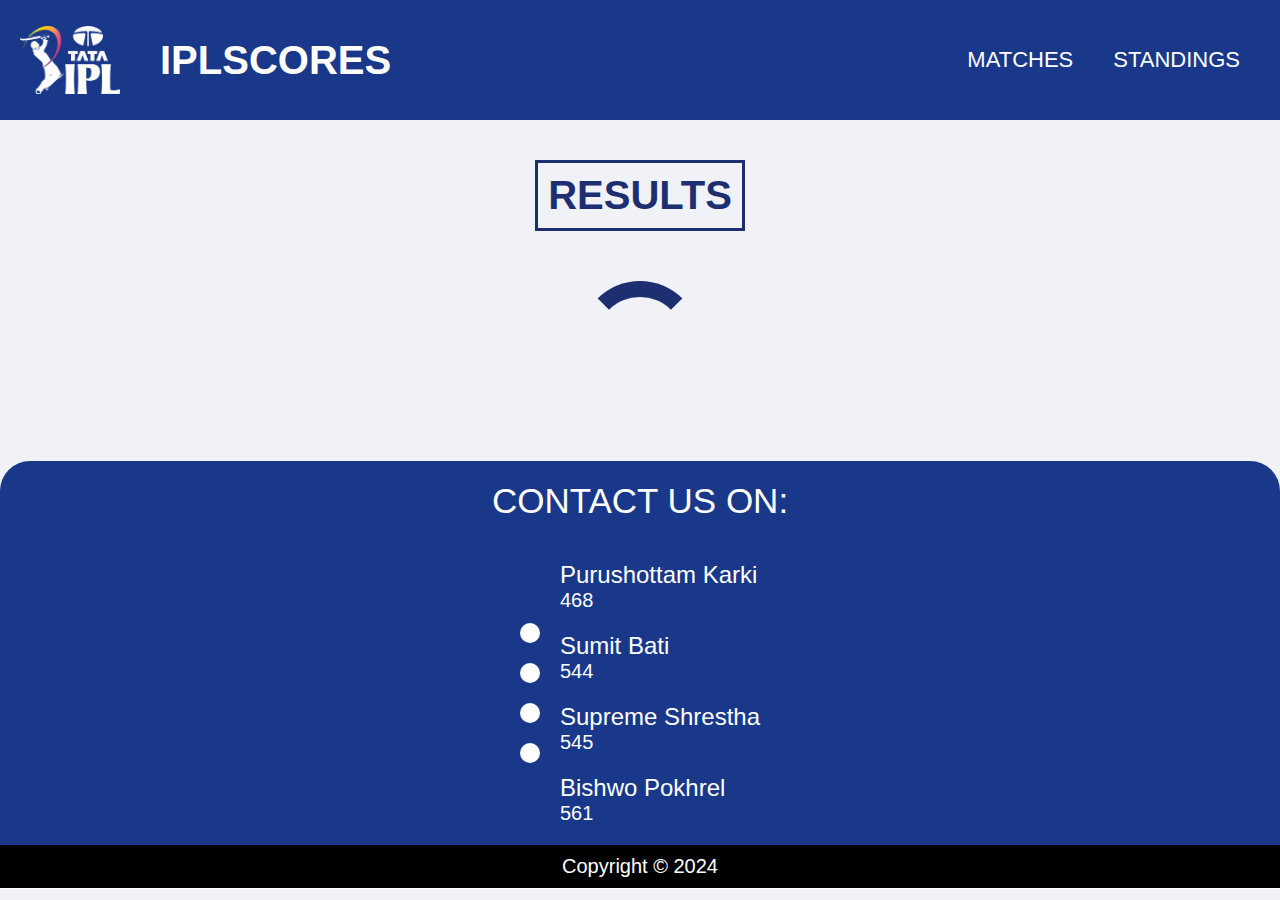
<file: index.html>
<!DOCTYPE html>
<html lang="en">
  <head>
    <meta charset="UTF-8" />
    <meta http-equiv="X-UA-Compatible" content="IE=edge" />
    <meta name="viewport" device-width content="width=, initial-scale=1.0" />
    <title>IPLSCORES</title>
    <link rel="stylesheet" href="style.css" />
    <link rel="stylesheet" href="https://cdnjs.cloudflare.com/ajax/libs/font-awesome/6.6.0/css/all.min.css" integrity="sha512-Kc323vGBEqzTmouAECnVceyQqyqdsSiqLQISBL29aUW4U/M7pSPA/gEUZQqv1cwx4OnYxTxve5UMg5GT6L4JJg==" crossorigin="anonymous" referrerpolicy="no-referrer" />
    <script src="script.js" defer></script>
  </head>
  <body>
    <div class="header">
      <a href="aboutus.html" class="a">
        <div class="title">
          <img src="/images/ipl.png" alt="IPL LOGO"/>
          <h1>IPLSCORES</h1>
        </div>
      </a>
      <div class="nav">
        <a href="index.html">MATCHES</a>
        <a href="standings.html">STANDINGS</a>
      </div>
    </div>
    <div class="content">
      <h1>RESULTS</h1>
      <div class="container"><div class="loading"></div></div>
    </div>
    <footer class="footer">
        <p id="con">CONTACT US ON:</p>
        <section class="fc">
          <div class="social">
            <a href="https://www.facebook.com/profile.php?id=61555957671480" target="_blank"><i class="fa-brands fa-facebook"></i></a>
            <a href="https://www.facebook.com/sumit.bati.1" target="_blank"><i class="fa-brands fa-facebook"></i></a>
            <a href="https://www.facebook.com/profile.php?id=61555928372375" target="_blank"><i class="fa-brands fa-facebook"></i></a>
            <a href="https://www.facebook.com/bishwo.pokharel07" target="_blank"><i class="fa-brands fa-facebook"></i></a>
          </div>
          <div class="squad">
              <div><p>Purushottam Karki</p><p id="roll">468</p></div>
              <div><p>Sumit Bati</p><p id="roll">544</p></div>
              <div><p>Supreme Shrestha</p><p id="roll">545</p></div>
              <div><p>Bishwo Pokhrel</p><p id="roll">561</p></div>
          </div>
        </section>
        <div class="cr">
            <p id="cpr">Copyright &copy; 2024</p>
        </div>
    </footer>
  </body> 
</html>
</file>
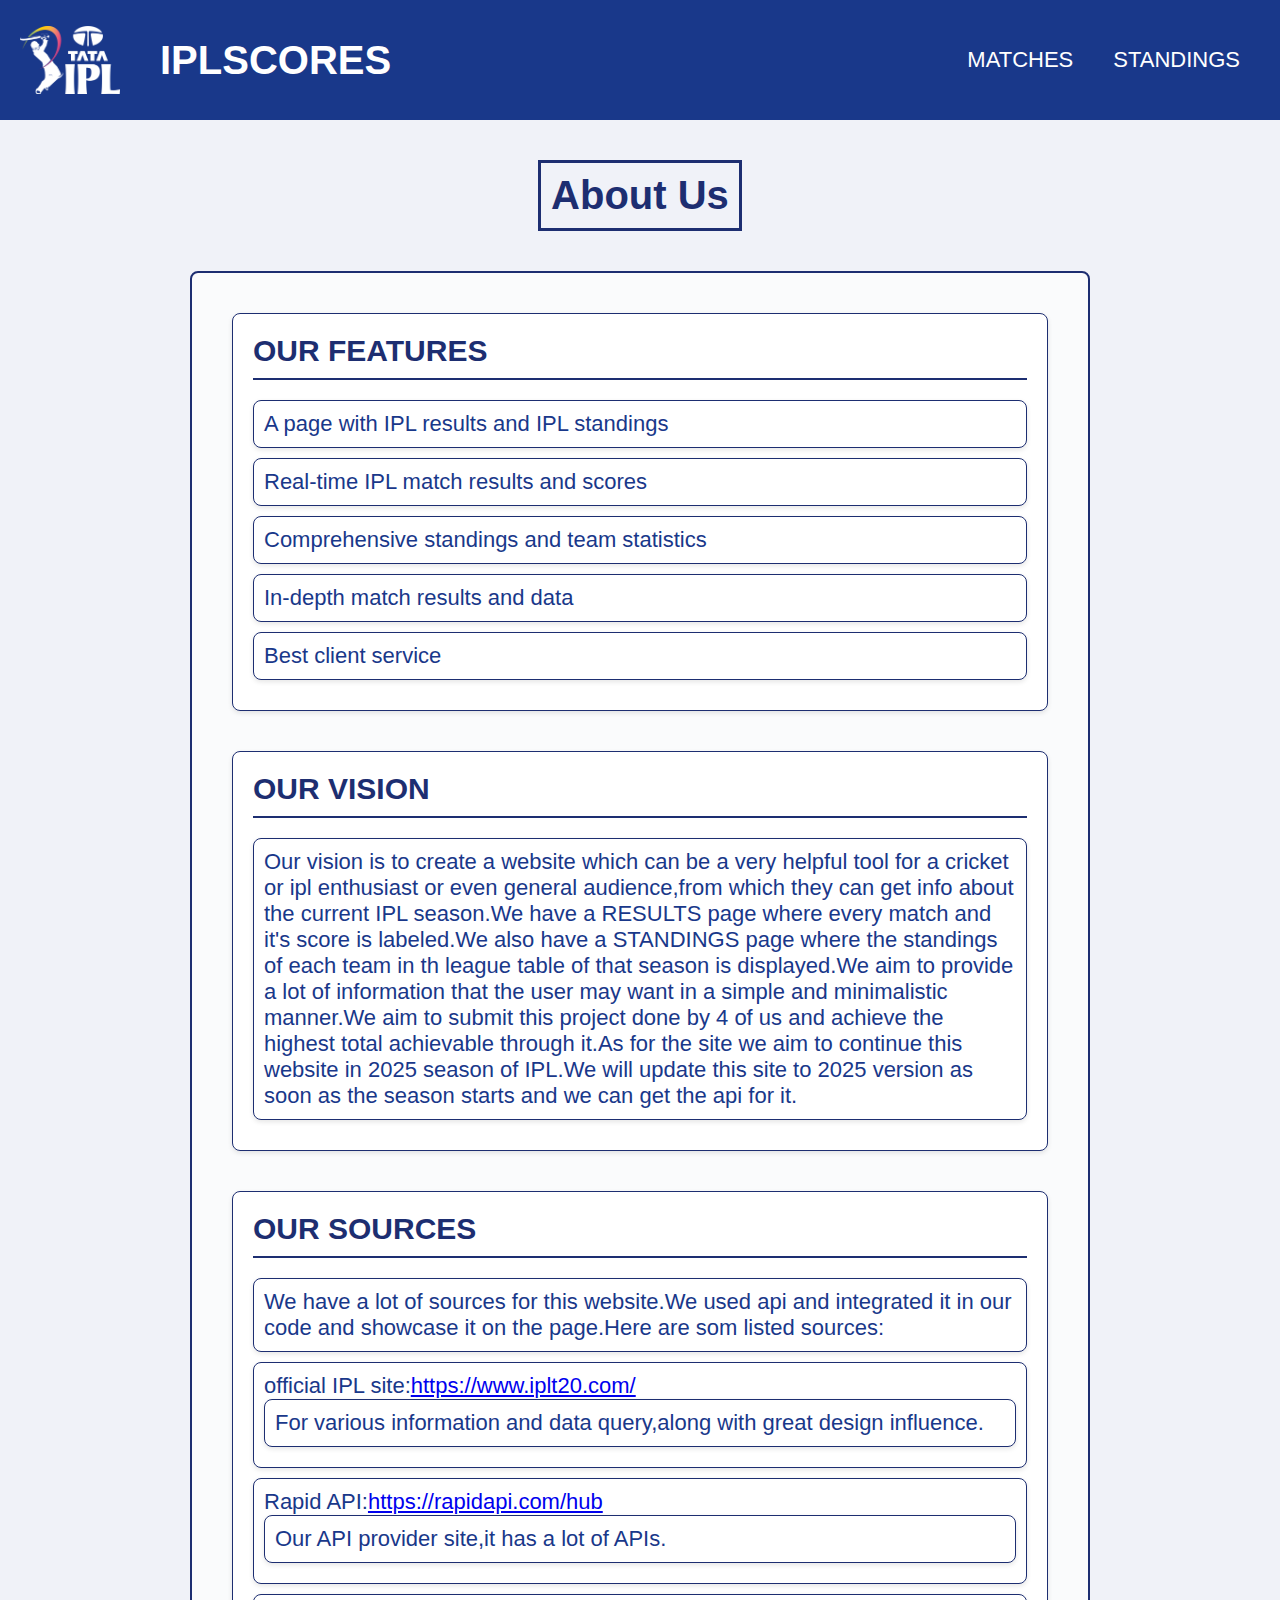
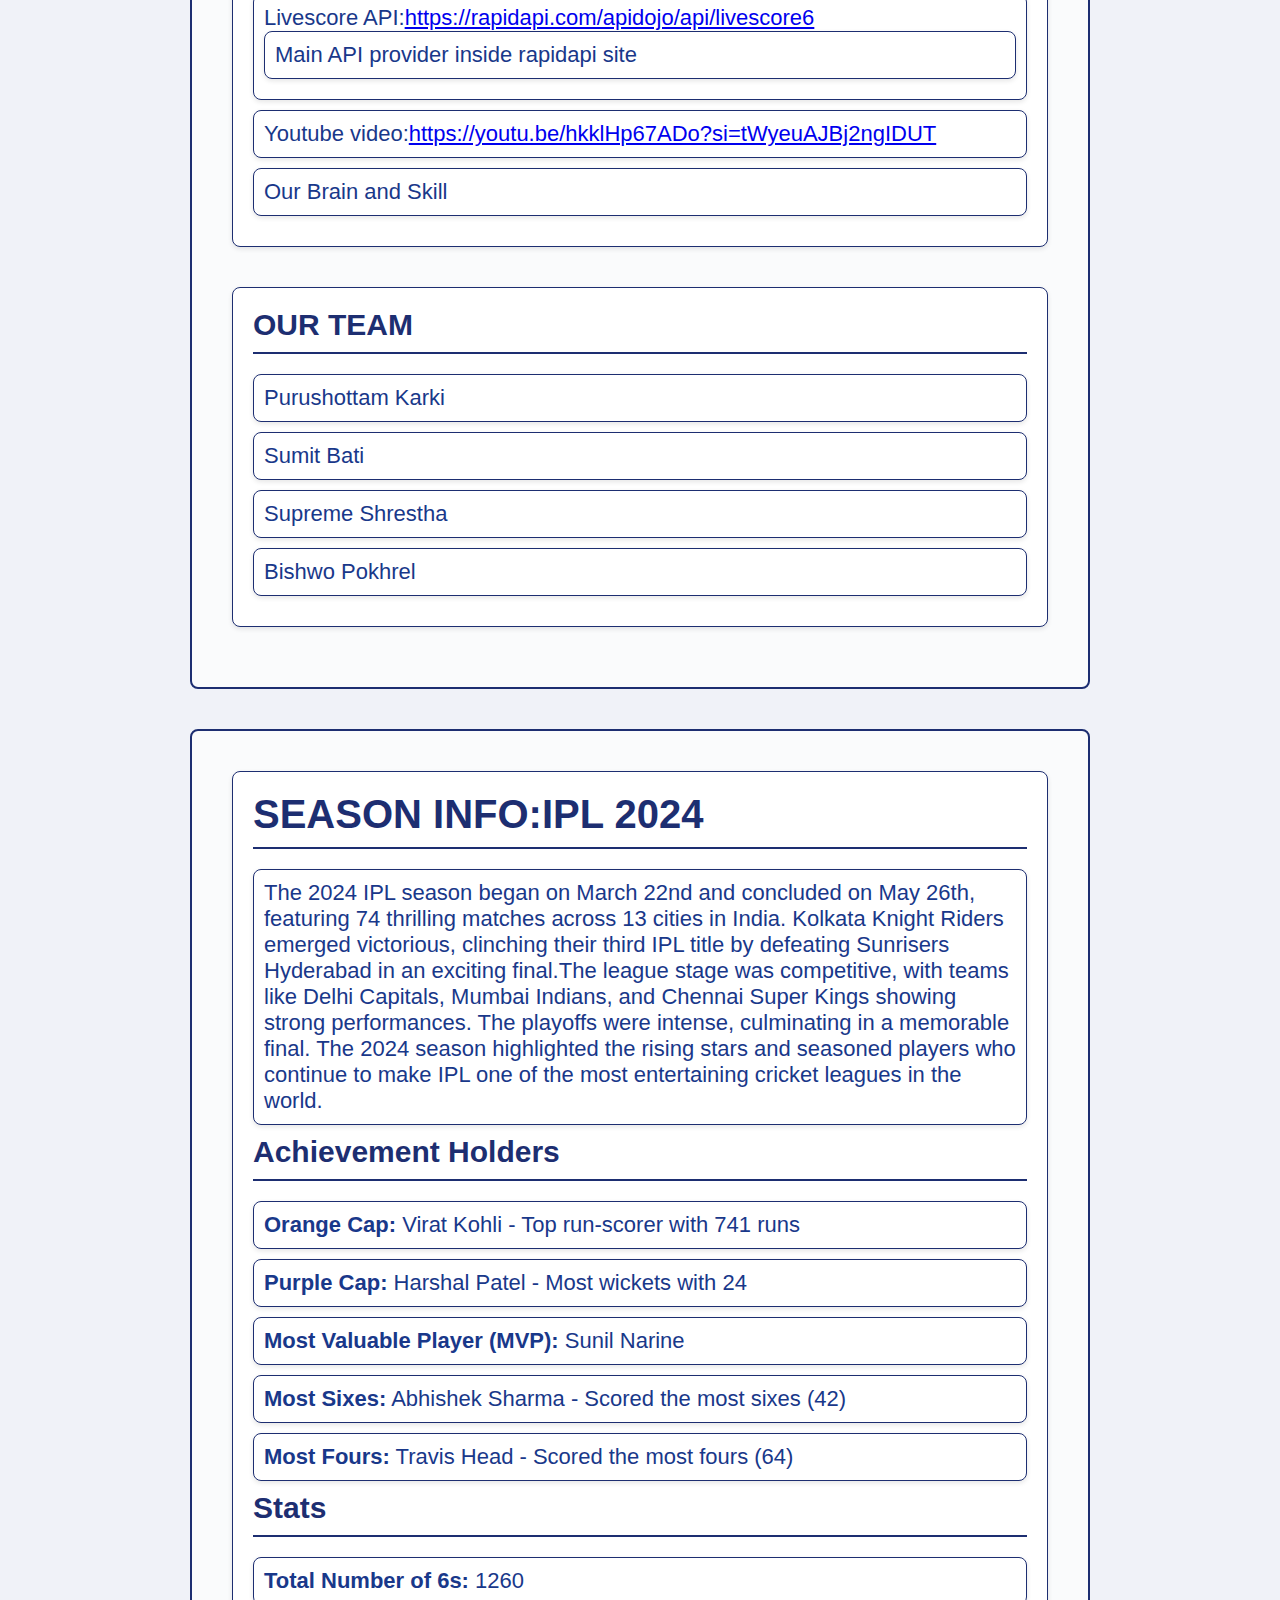
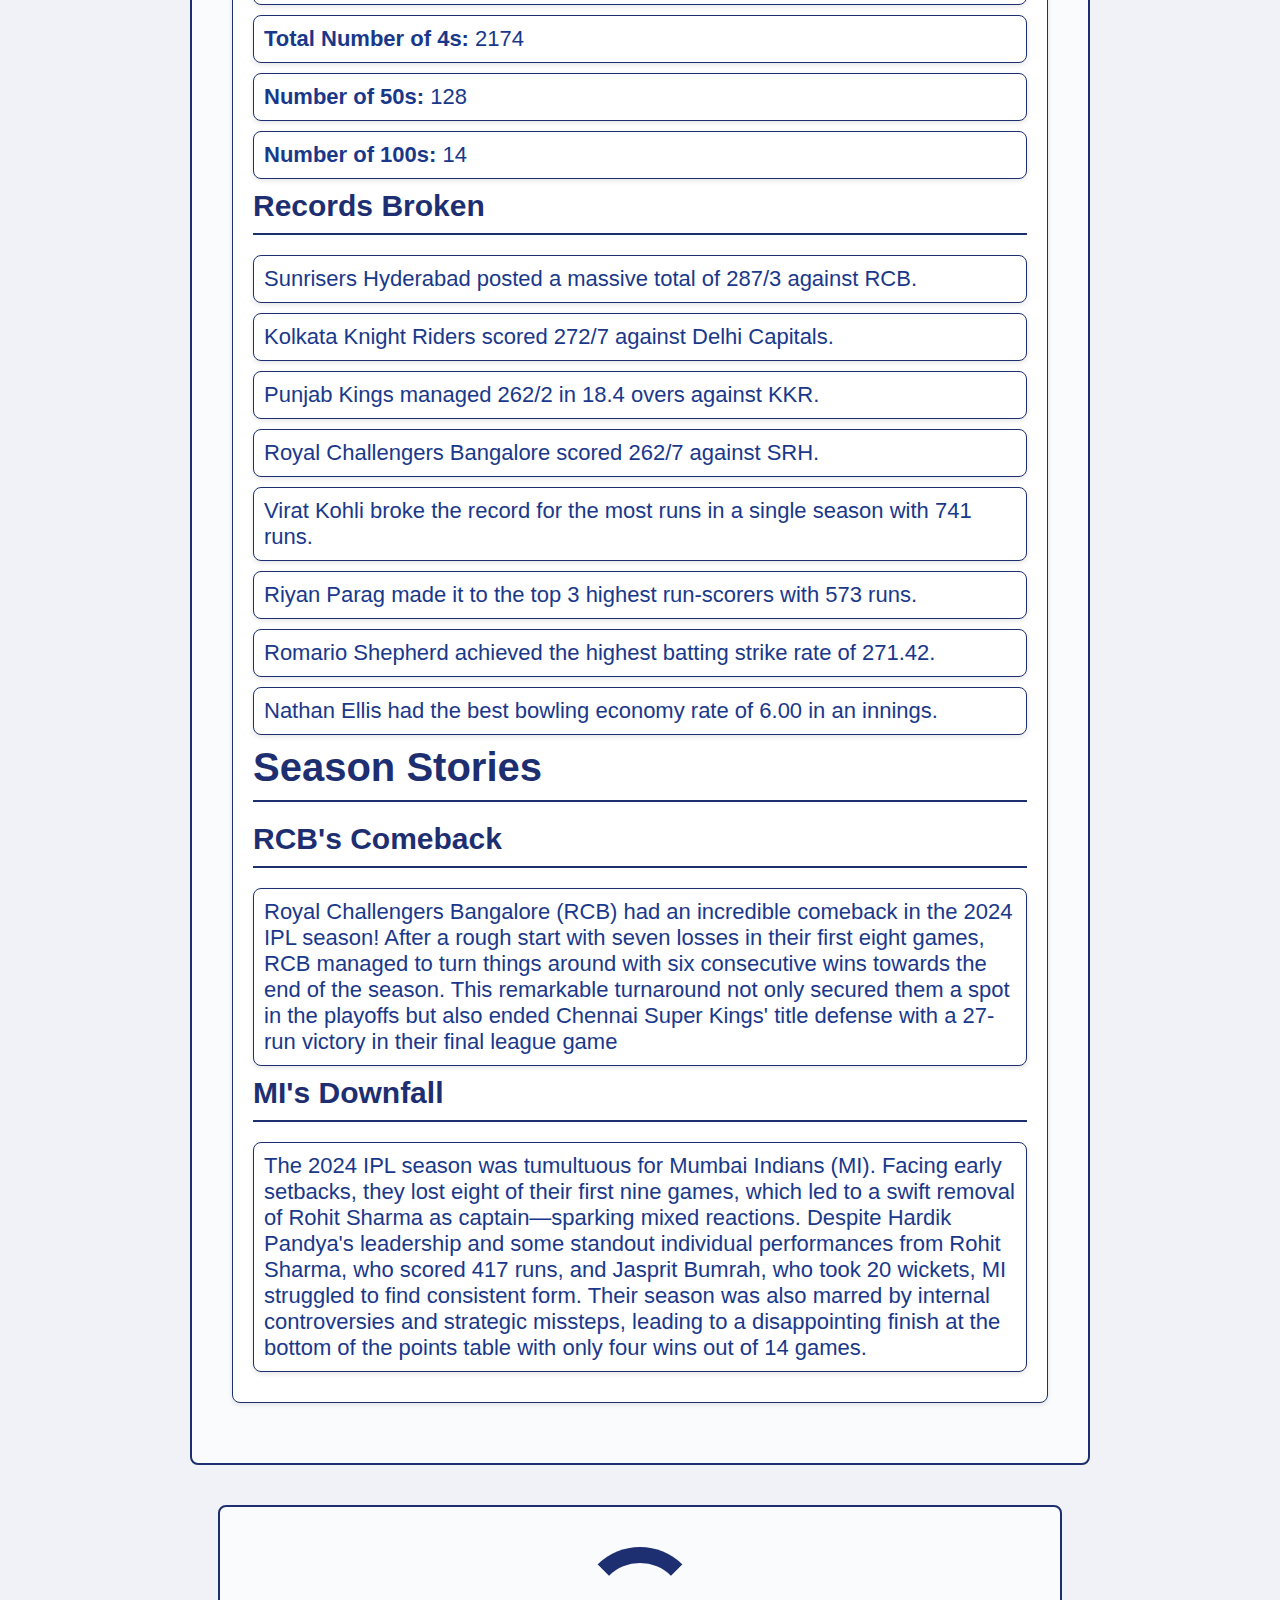
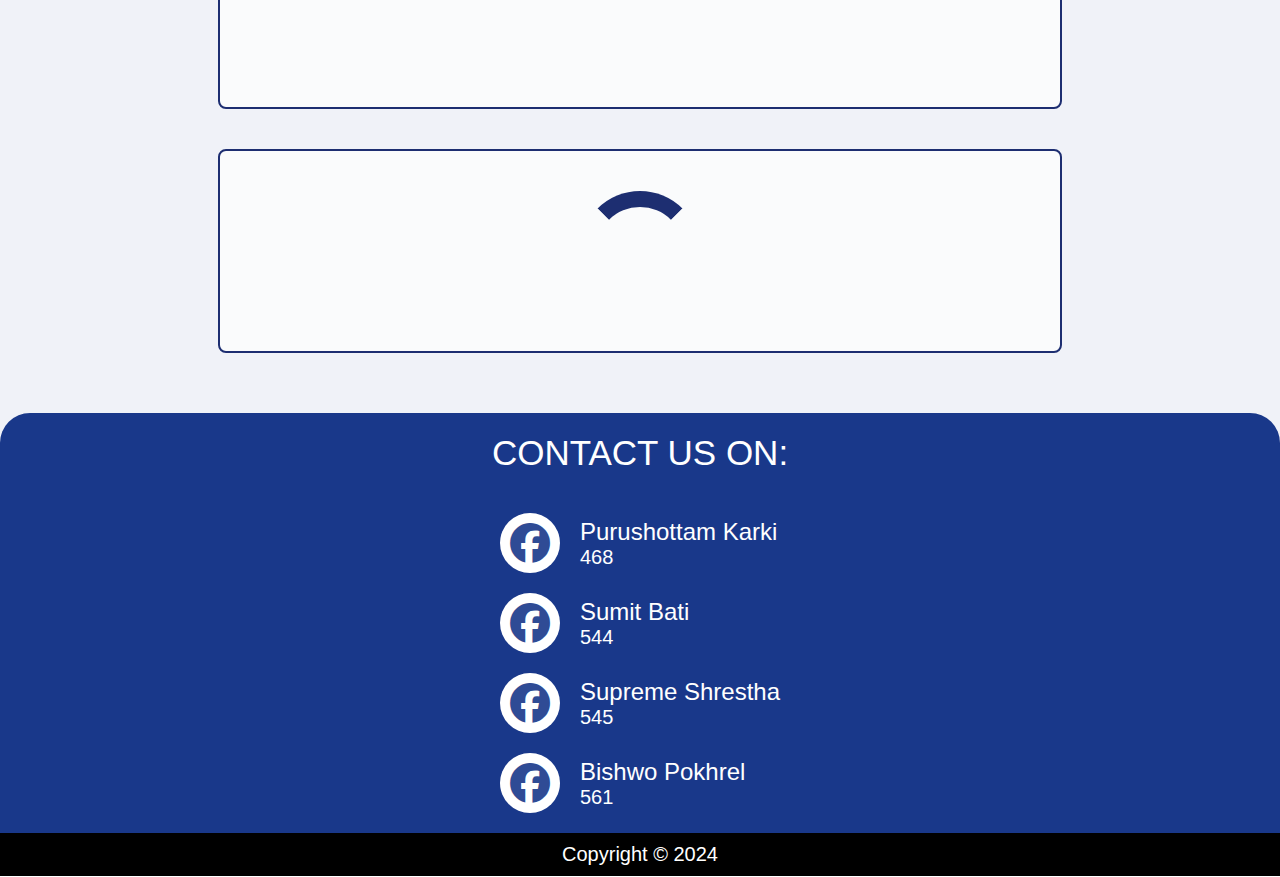
<file: aboutus.html>
<!DOCTYPE html>
<html lang="en">
<head>
    <meta charset="UTF-8" />
    <meta http-equiv="X-UA-Compatible" content="IE=edge" />
    <meta name="viewport" content="width=device-width, initial-scale=1.0" />
    <title>IPLSCORES - About Us</title>
    <link rel="stylesheet" href="aboutus.css" />
    <link rel="stylesheet" href="https://cdnjs.cloudflare.com/ajax/libs/font-awesome/6.6.0/css/all.min.css" crossorigin="anonymous" referrerpolicy="no-referrer" />
    <script src="aboutus.js" defer></script>
</head>
<body>
</div>
<div class="header">
    <a href="aboutus.html" class="a">
    <div class="title">
      <img src="/images/ipl.png" alt="IPL LOGO"/>
      <h1>IPLSCORES</h1>
    </div>
    </a>
    <div class="nav">
      <a href="index.html">MATCHES</a>
      <a href="standings.html">STANDINGS</a>
    </div>
  </div>
    <main class="content">
        <h1>About Us</h1>
        <div class="about-container">
            <section class="about-section">
                <h2>OUR FEATURES</h2>
                <ul>
                    <li>A page with IPL results and IPL standings</li>
                    <li>Real-time IPL match results and scores</li>
                    <li>Comprehensive standings and team statistics</li>
                    <li>In-depth match results and data</li>
                    <li>Best client service</li>
                </ul>
            </section>
            <section class="about-section"> 
                <h2>OUR VISION</h2> 
                <p>Our vision is to create a website which can be a very helpful tool for a cricket or ipl enthusiast or even general audience,from which they can get info about the current IPL season.We have a RESULTS page where every match and it's score is labeled.We also have a STANDINGS page where the standings of each team in th league table of that season is displayed.We aim to provide a lot of information that the user may want in a simple and minimalistic manner.We aim to submit this project done by 4 of us and achieve the highest total achievable through it.As for the site we aim to continue this website in 2025 season of IPL.We will update this site to 2025 version as soon as the season starts and we can get the api for it.</p> 
            </section>
            <section class="about-section"> 
                <h2>OUR SOURCES</h2> 
                <p class="box">We have a lot of sources for this website.We used api and integrated it in our code and showcase it on the page.Here are som listed sources:</p>
                <ul>
                    <li>official IPL site:<a href="https://www.iplt20.com/">https://www.iplt20.com/</a>
                        <p>For various information and data query,along with great design influence.</p>
                    </li>
                    <li>Rapid API:<a href="https://rapidapi.com/hub">https://rapidapi.com/hub</a>
                        <p>Our API provider site,it has a lot of APIs.</p>
                    </li>
                    <li>Livescore API:<a href="https://rapidapi.com/apidojo/api/livescore6">https://rapidapi.com/apidojo/api/livescore6</a>
                        <p>Main API provider  inside rapidapi site</p>
                    </li>
                    <li>Youtube video:<a href="https://youtu.be/hkklHp67ADo?si=tWyeuAJBj2ngIDUT">https://youtu.be/hkklHp67ADo?si=tWyeuAJBj2ngIDUT</a></li>
                    <li>Our Brain and Skill</li>
                </ul>
            </section>
            <section class="about-section">
                <h2>OUR TEAM</h2>
                <ul>
                    <li>Purushottam Karki</li>
                    <li>Sumit Bati</li>
                    <li>Supreme Shrestha</li>
                    <li>Bishwo Pokhrel</li>
                </ul>
            </section>
        </div>
        <div class="about-container">
          <section class="about-section"> 
            <h3>SEASON INFO:IPL 2024</h3> 
            <p>The 2024 IPL season began on March 22nd and concluded on May 26th, featuring 74 thrilling matches across 13 cities in India. Kolkata Knight Riders emerged victorious, clinching their third IPL title by defeating Sunrisers Hyderabad in an exciting final.The league stage was competitive, with teams like Delhi Capitals, Mumbai Indians, and Chennai Super Kings showing strong performances. The playoffs were intense, culminating in a memorable final. The 2024 season highlighted the rising stars and seasoned players who continue to make IPL one of the most entertaining cricket leagues in the world.</p>
            <h2>Achievement Holders</h2> 
            <ul> 
                <li><strong>Orange Cap:</strong> Virat Kohli - Top run-scorer with 741 runs</li> 
                <li><strong>Purple Cap:</strong> Harshal Patel - Most wickets with 24</li> 
                <li><strong>Most Valuable Player (MVP):</strong> Sunil Narine</li> 
                <li><strong>Most Sixes:</strong> Abhishek Sharma - Scored the most sixes (42)</li> 
                <li><strong>Most Fours:</strong> Travis Head - Scored the most fours (64)</li> 
            </ul>
            <h2>Stats</h2> 
            <ul> 
                <li><strong>Total Number of 6s:</strong> 1260</li> 
                <li><strong>Total Number of 4s:</strong> 2174</li>
                <li><strong>Number of 50s:</strong> 128</li> 
                <li><strong>Number of 100s:</strong> 14</li>
            </ul>
            <h2>Records Broken</h2>
            <ul> 
                <li>Sunrisers Hyderabad posted a massive total of 287/3 against RCB.</li> 
                <li>Kolkata Knight Riders scored 272/7 against Delhi Capitals.</li> 
                <li>Punjab Kings managed 262/2 in 18.4 overs against KKR.</li> 
                <li>Royal Challengers Bangalore scored 262/7 against SRH.</li> 
                <li>Virat Kohli broke the record for the most runs in a single season with 741 runs.</li> 
                <li>Riyan Parag made it to the top 3 highest run-scorers with 573 runs.</li> 
                <li>Romario Shepherd achieved the highest batting strike rate of 271.42.</li> 
                <li>Nathan Ellis had the best bowling economy rate of 6.00 in an innings.</li> 
            </ul>
            <h3>Season Stories</h3>
            <h2>RCB's Comeback</h2>
            <p>Royal Challengers Bangalore (RCB) had an incredible comeback in the 2024 IPL season! After a rough start with seven losses in their first eight games, RCB managed to turn things around with six consecutive wins towards the end of the season. This remarkable turnaround not only secured them a spot in the playoffs but also ended Chennai Super Kings' title defense with a 27-run victory in their final league game</p>
            <h2>MI's Downfall</h2>
            <p>The 2024 IPL season was tumultuous for Mumbai Indians (MI). Facing early setbacks, they lost eight of their first nine games, which led to a swift removal of Rohit Sharma as captain—sparking mixed reactions. Despite Hardik Pandya's leadership and some standout individual performances from Rohit Sharma, who scored 417 runs, and Jasprit Bumrah, who took 20 wickets, MI struggled to find consistent form. Their season was also marred by internal controversies and strategic missteps, leading to a disappointing finish at the bottom of the points table with only four wins out of 14 games.</p>
          </section>
        </div>
        <section class="ptscontainer pts">
            <div class="loader"><div class="loading"></div></div>
        </section>
        <section class="poffcontainer poff">
            <div class="loader"><div class="loading"></div></div>
        </section> 
    </main>
    <footer class="footer">
        <p id="con">CONTACT US ON:</p>
        <section class="fc">
            <div class="social">
                <a href="https://www.facebook.com/profile.php?id=61555957671480" target="_blank"><i class="fa-brands fa-facebook"></i></a>
                <a href="https://www.facebook.com/sumit.bati.1" target="_blank"><i class="fa-brands fa-facebook"></i></a>
                <a href="https://www.facebook.com/profile.php?id=61555928372375" target="_blank"><i class="fa-brands fa-facebook"></i></a>
                <a href="https://www.facebook.com/bishwo.pokharel07" target="_blank"><i class="fa-brands fa-facebook"></i></a>
            </div>
            <div class="squad">
                <div><p>Purushottam Karki</p><p id="roll">468</p></div>
                <div><p>Sumit Bati</p><p id="roll">544</p></div>
                <div><p>Supreme Shrestha</p><p id="roll">545</p></div>
                <div><p>Bishwo Pokhrel</p><p id="roll">561</p></div>
            </div>
        </section>
        <div class="cr">
            <p id="cpr">Copyright &copy; 2024</p>
        </div>
    </footer>
</body>
</html>
</file>
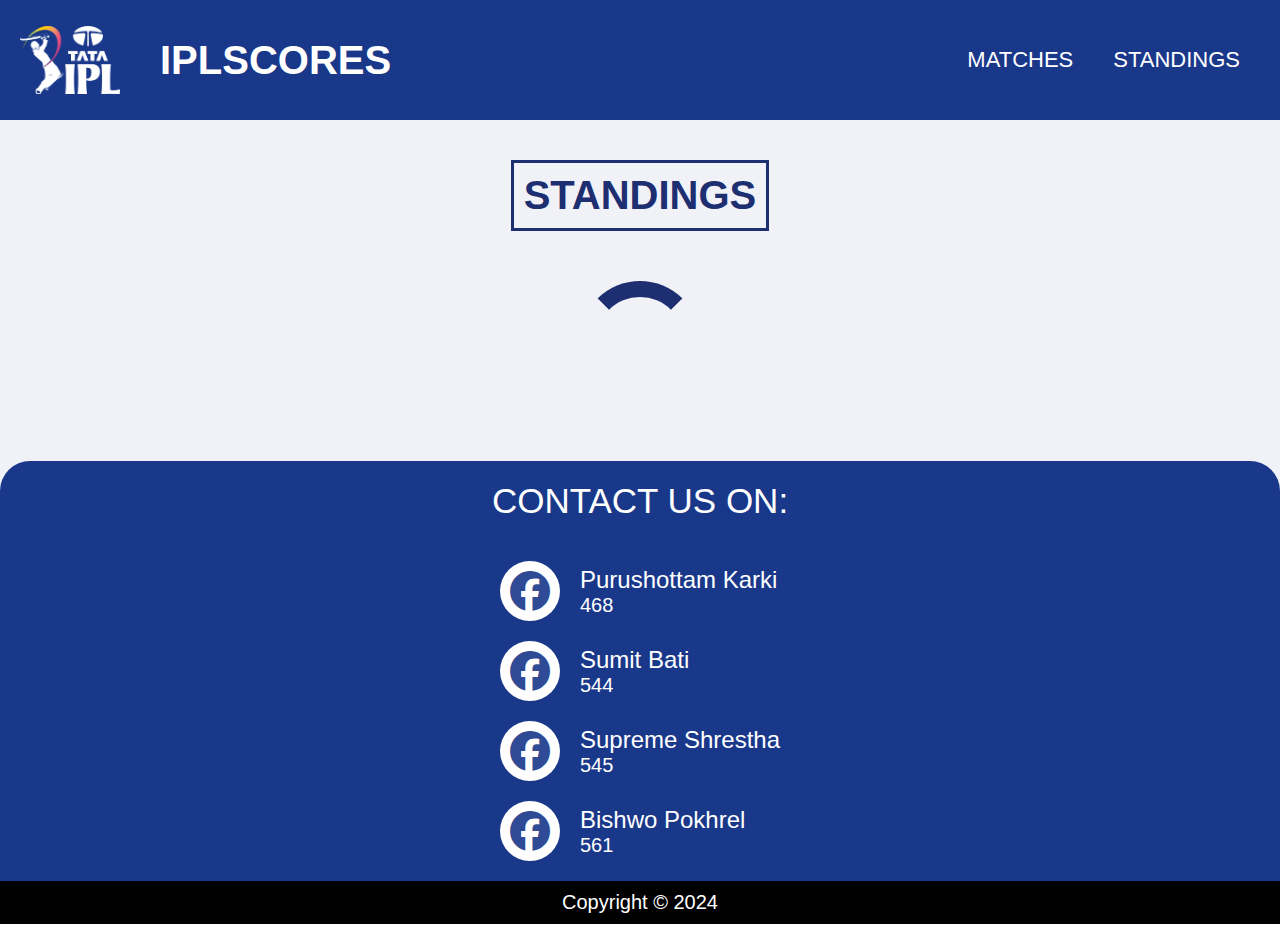
<file: standings.html>
<!DOCTYPE html>
<html lang="en">
<head>
    <meta charset="UTF-8" />
    <meta http-equiv="X-UA-Compatible" content="IE=edge" />
    <meta name="viewport" content="width=device-width, initial-scale=1.0" />
    <title>IPLSCORES - Standings</title>
    <link rel="stylesheet" href="standings.css" />
    <link rel="stylesheet" href="https://cdnjs.cloudflare.com/ajax/libs/font-awesome/6.6.0/css/all.min.css" crossorigin="anonymous" referrerpolicy="no-referrer" />
    <script src="standings.js" defer></script>
</head>
<body>
    <header class="header">
        <a href="aboutus.html" class="a">
            <div class="title">
              <img src="/images/ipl.png" alt="IPL LOGO"/>
              <h1>IPLSCORES</h1>
            </div>
        </a>
        <div class="nav">
            <a href="index.html">MATCHES</a>
            <a href="standings.html">STANDINGS</a>
        </div>
    </header>
    <main class="content">
        <h1>STANDINGS</h1>
        <div class="container"><div class="loading"></div></div>
    </main>
    <footer class="footer">
        <p id="con">CONTACT US ON:</p>
        <section class="fc">
            <div class="social">
                <a href="https://www.facebook.com/profile.php?id=61555957671480" target="_blank"><i class="fa-brands fa-facebook"></i></a>
                <a href="https://www.facebook.com/sumit.bati.1" target="_blank"><i class="fa-brands fa-facebook"></i></a>
                <a href="https://www.facebook.com/profile.php?id=61555928372375" target="_blank"><i class="fa-brands fa-facebook"></i></a>
                <a href="https://www.facebook.com/bishwo.pokharel07" target="_blank"><i class="fa-brands fa-facebook"></i></a>
            </div>
            <div class="squad">
                <div><p>Purushottam Karki</p><p id="roll">468</p></div>
                <div><p>Sumit Bati</p><p id="roll">544</p></div>
                <div><p>Supreme Shrestha</p><p id="roll">545</p></div>
                <div><p>Bishwo Pokhrel</p><p id="roll">561</p></div>
            </div>
        </section>
        <div class="cr">
            <p id="cpr">Copyright &copy; 2024</p>
        </div>
    </footer>
</body>
</html>
</file>
<file: style.css>
* {
  padding: 0;
  margin: 0;
  font-family: 'Maven Pro', 'sans-serif','arial';
  box-sizing: border-box;
}
html {
  font-size: 20px;
}
body{
  background-color: #f0f2f8;
}


/* variables */
:root {
  --main-color: #fff;
  --main-bg-color: 25, 56, 138;
  --color1: 79, 145, 205;
  --color2: #1D2E71;
}

.a{
  text-decoration: none;
  color: var(--main-color);
}
.header{
  position: relative;
  left: 0;
  top:0;
  width: 100%;
  margin-bottom: 2rem;
  display: flex;
  align-items: center;
  justify-content:  space-between;
  background-color: rgb(var(--main-bg-color));
}
.title {
  display: flex;
  align-items: center;
  justify-content: center;
  height: 6rem;
  margin-left: 1rem;   
}
.title h1:hover,
  .title h1 :active{
    color: rgb(var(--color1));
  }
.title img {
  width: 5rem;
  margin-right: 2rem;
}
.nav{
  display: flex;
  align-items: center;
  justify-content:  space-between;
  height: 6rem;
  margin-right: 1rem; 
  cursor: pointer;
}
.nav a{
  text-decoration: none;
  color: var(--main-color);
  margin: 1rem;
  font-size: 1.1rem;
}
.nav a:hover,
.nav a :active{
  color: rgb(var(--color1));
}


.content{
  display: flex ;
  flex-direction: column;
  justify-content: center;
  align-items: center;
}
.content h1{
  width: fit-content;
  border: 3px solid var(--color2);
  color: var(--color2);
  padding: .5rem;
}
.loading {
  color: var(--color2);
  border: 16px solid #f0f2f8; 
  border-top: 16px solid #1D2E71; 
  border-radius: 50%; width: 120px; 
  height: 120px; 
  animation: spin 2s infinite;
}
@keyframes spin {
   0% { 
    transform: rotate(0deg); 
  } 100% { 
    transform: rotate(360deg); 
  }
}

.container{
  display: flex;
  flex-direction: column;
  margin-top: 2.5rem;
}
.box{
  width:45rem;
  background-color: #FAFBFC;
  border:3px solid var(--color2);
  margin-bottom: 5px;
  display: flex;
  align-items: center;
  flex-direction: column;
}
.mno{
  color: #1D2E71;
  font-weight: 600;
  margin-top: .5rem;
}
.matchscore{
  display: flex;
  justify-content: space-between;
  width: 90%;
  align-items: center;
  margin-top: 1rem;
}
.team{
  display: flex;
  flex-direction: row;
}
.team img{
  width: 4rem;
  margin: 0 1rem;
}
.tscore{
  display: flex;
  flex-direction: column;
}
.mains{
  display: flex;
  align-items: center;
  font-size: 2.3rem;
  color: #1D2E71;
}
.overs{
  display: flex;
 justify-content: center;
  font-size: 1rem;
  font-weight: 600;
  color: #1D2E71;
}
.state{
  font-size: 1.65rem;
  font-weight: 600;
  color: #1D2E71;
  margin-bottom: .75rem;
}
.box hr{
  width: 90%;
  height: 0.1rem;
  margin: .75rem 0;
}



.footer{
  position: relative;
  bottom:0;
  left:0;
  width: 100%;
  margin-top: 3rem;
  background-color: rgb(var(--main-bg-color));
  border-top-left-radius: 1.5rem;
  border-top-right-radius: 1.5rem;
}
#con{
  padding: 1rem 1rem;
  font-size: 1.75rem;
  color: #fff;
  text-align: center;
}
.fc{
  padding: .5rem 1rem;
  display: flex;
  justify-content: center;
}


.squad{
  color: #fff;
  display: flex;
  flex-direction: column;
  justify-content: space-around;
}
.squad div{
  font-size: 1.2rem;
  margin: .5rem;
}
.squad div #roll{
  font-size: 1rem;
}


.social{
  display: flex;
  justify-content: center;
  flex-direction: column;
}
.social a{
  text-decoration: none;
  padding: .5rem;
  background-color: white;
  margin: .5rem;
  border-radius: 50%;
}
.social a i{
 font-size: 2em;
 color: rgb(var(--main-bg-color));
 opacity: 0.9;
}
.social a:hover{
  background-color: rgb(var(--main-bg-color));
  transition: 0.5s;
}
.social a:hover i{
  color: white;
  transition: 0.5s;

}
.cr{
  background-color: rgb(0, 0, 0, 1);
  border-bottom: 0.5px solid #fff;
  padding: .5rem;
  text-align: center; 
}
.cr #cpr{
  color: white;
}


@media screen and (max-width: 1200px) {
  html{
    font-size: 20px;
  }
  .container {
      max-width: 47rem;
  }
  .mains {
      font-size: 1.8rem;
  }
  .overs {
      font-size: 0.9rem;
  }
}

@media screen and (max-width: 990px) {
  html{
    font-size: 17px;
  }
  .title img {
      width: 4rem;
  }
  .mains {
      font-size: 1.6rem;
  }
  .overs {
      font-size: 0.8rem;
  }
  .container {
      max-width: 47rem;
  }
  .state{
    font-size: 1.5rem;
  }
  .mno{
    margin-top: 0.45rem;
  }
  .box hr{
    margin:.75rem 0;
  }
}

@media screen and (max-width: 800px) {
  html{
    font-size: 15px;
  }
  .title {
      flex-direction: column;
      align-items: center;
  }
  .title img {
      width: 3.5rem;
      margin-right: 0;
  }
  .content h1 {
      font-size: 1.4rem;
  }
  .box{
    max-width: 35rem;
    max-height:10rem;
  }
  .team img {
      width: 3rem;
  }
  .mains {
      font-size: 1.4rem;
  }
  .overs {
      font-size: 0.8rem;
  }
  .state{
    font-size: 1.3rem;
  }
  .mno{
    margin-top: 0.40rem;
  }
  .box hr{
    margin:.70rem 0;
  }
}

@media screen and (max-width: 600px) {
  html {
      font-size: 13px;
  }
  .content h1 {
      font-size: 1.2rem;
      padding: 0.4rem;
  }
  .box{
    max-width: 30rem;
    max-height: 9rem;
  }
  .team img {
      width: 2.5rem;
  }
  .mains {
      font-size: 1.2rem;
  }
  .state{
    font-size: 1.1rem;
  }
  .mno{
    margin-top: 0.35rem;
  }
  .box hr{
    margin:.65rem 0;
  }
}


@media screen and (max-width: 450px) {
  html {
      font-size: 10px;
  }
  .title img {
      width: 2.5rem;
  }
  .content h1 {
      font-size: 1rem;
      padding: 0.3rem;
  }
  .box{
    max-width: 30rem;
    max-height: 7rem;
  }
  .team img {
      width: 2rem;
  }
  .mains {
      font-size: 1rem;
  }
  .overs {
      font-size: 0.7rem;
  }
  .state{
    font-size: 0.9rem;
  }
  .mno{
    margin-top: 0.25rem;
  }
  .box hr{
    margin:.30rem 0;
  }
}
</file>
<file: aboutus.css>
/* Existing styles */
* {
    padding: 0;
    margin: 0;
    font-family: 'Maven Pro', 'sans-serif','arial';
    box-sizing: border-box;
  }
  html {
    font-size: 20px;
  }
  body{
    background-color: #f0f2f8;
  }
  
  
  /* variables */
  :root {
    --main-color: #fff;
    --main-bg-color: 25, 56, 138;
    --color1: 79, 145, 205;
    --color2: #1D2E71;
  }
  .a{
    text-decoration: none;
    color: var(--main-color);
  }
  .header{
    position: relative;
    left: 0;
    top:0;
    width: 100%;
    margin-bottom: 2rem;
    display: flex;
    align-items: center;
    justify-content:  space-between;
    background-color: rgb(var(--main-bg-color));
  }
  .title {
    display: flex;
    align-items: center;
    justify-content: center;
    height: 6rem;
    margin-left: 1rem;   
  }
  .title h1:hover,
  .title h1 :active{
    color: rgb(var(--color1));
  }
  .title img {
    width: 5rem;
    margin-right: 2rem;
  }
  .nav{
    display: flex;
    align-items: center;
    justify-content:  space-between;
    height: 6rem;
    margin-right: 1rem; 
    cursor: pointer;
  }
  .nav a{
    text-decoration: none;
    color: var(--main-color);
    margin: 1rem;
    font-size: 1.1rem;
  }
  .nav a:hover,
  .nav a :active{
    color: rgb(var(--color1));
  }
  
  

  .content{
    display: flex ;
    flex-direction: column;
    justify-content: center;
    align-items: center;
  }
  .content h1{
    width: fit-content;
    border: 3px solid var(--color2);
    color: var(--color2);
    padding: .5rem;
  }

  .about-container {
    margin-top: 2rem;
    width: 100%;
    max-width: 900px;
    padding: 2rem 2rem 1rem 2rem;
    background-color: #FAFBFC;
    border: 2px solid var(--color2);
    border-radius: 8px;
}

.about-section { 
  margin-bottom: 2rem; 
  padding: 1rem; 
  border: 1px solid var(--color2); 
  border-radius: 8px; 
  background-color: #fff; 
  box-shadow: 0 2px 5px rgba(0, 0, 0, 0.1); 
}

.about-section h2 {
    color: var(--color2);
    margin-bottom: 1rem;
    border-bottom: 2px solid var(--color2);
    padding-bottom: 0.5rem;
}
.about-section h3{
  font-size: 2rem;
  font-weight: 600;
  color: var(--color2);
  margin-bottom: 1rem;
  border-bottom: 2px solid var(--color2);
  padding-bottom: 0.5rem;
}

.about-section ul {
    list-style-type: none;
    padding: 0;
}

.about-section ul li,.about-section p{
    margin-bottom: 0.5rem;
    padding: 0.5rem;
    border: 1px solid var(--color2);
    border-radius: 8px;
    background-color: #fff;
    box-shadow: 0 2px 5px rgba(0, 0, 0, 0.1);
    color:rgb(var(--main-bg-color));
    font-size: 1.1rem;
    font-weight: 500;
}
.loader{
  display: flex;
  justify-content: center;
  align-items: center;
}
.loading {
  color: var(--color2);
  border: 16px solid #FAFBFC; 
  border-top: 16px solid #1D2E71; 
  border-radius: 50%; width: 120px; 
  height: 120px; 
  animation: spin 2s infinite;
}
@keyframes spin {
   0% { 
    transform: rotate(0deg); 
  } 100% { 
    transform: rotate(360deg); 
  }
}
.ptscontainer{
    margin-top: 2rem;
    width: 66%;
    padding: 2rem 2rem 2rem 2rem;
    background-color: #FAFBFC;
    border: 2px solid var(--color2);
    border-radius: 8px;
    display: flex;
    flex-direction: column;
}
.ptscontainer h2{
    color: var(--color2);
    margin-bottom: 1rem;
    border-bottom: 2px solid var(--color2);
    padding-bottom: 0.5rem;
}
.buttoncont{
  display: flex;
  justify-content: center;
}
.buttoncont a{
  text-decoration: none;
}
.buttoncont button{
  padding: .5rem;
  margin-top: 1.25rem;
  font-size: 1.2rem;
  font-weight: 500;
  color: #f0f2f8;
  background-color: rgb(var(--main-bg-color));
  box-shadow: 12px 12px 2px 1px  rgba(79, 145, 205, 0.7);
}

.cards-container { 
  display: flex;  
  gap: 1rem; 
  overflow-x : scroll;
  overflow-y: hidden;
  white-space: no-wrap;
  width: 100%;
  scroll-snap-type: x mandatory;
  cursor: pointer;
} 
.cards-container::-webkit-scrollbar{
  display: none;
}
.card { 
  flex: 0 0 calc(50.5% - 1rem);
  background-color: #fff; 
  border: 1px solid var(--color2); 
  border-radius: 8px; 
  box-shadow: 0 2px 5px rgba(0, 0, 0, 0.1); 
  padding: 1rem; 
  scroll-snap-align: start;
} 
.card .top{
  display: flex;
  color: #1D2E71;
}
.card .top .rank{
  font-size: 3.5rem;
  font-weight: 600;
}
.card .top .tnm{
  display: flex;
  flex-direction: column;
  margin-left: 1rem;
}
.card .tnm img{
  width: 10rem;
}
.card .tinf{
  display: flex;
  justify-content: space-around;
}
.card .tinf .tbinf{
  display: flex;
  justify-content: center;
  align-items: center;
  flex-direction: column;
}
.card .tbi{
  font-size:1.25rem;
  font-weight: 700;
}
.card .tbh{
  font-size:0.75rem;
  font-weight: 500;
}

.poffcontainer{
  margin-top: 2rem;
  width: 66%;
  padding: 2rem 2rem 2rem 2rem;
  background-color: #FAFBFC;
  border: 2px solid var(--color2);
  border-radius: 8px;
  display: flex;
  flex-direction: column;
}
.poffcontainer h2{
  color: var(--color2);
  margin-bottom: 1rem;
  border-bottom: 2px solid var(--color2);
  padding-bottom: 0.5rem;
}
.matchcont{
  display: flex;  
  gap: 1rem; 
  overflow-x : scroll;
  overflow-y: hidden;
  white-space: no-wrap;
  width: 100%;
  scroll-snap-type: x mandatory;
  cursor: pointer;
} 
.matchcont::-webkit-scrollbar{
  display: none;
}
.box{
  flex: 0 0 calc(100.5% - 1rem);
  background-color: #FAFBFC;
  border:3px solid var(--color2);
  margin-bottom: 5px;
  display: flex;
  align-items: center;
  flex-direction: column;
  scroll-snap-align: start;
}
.mno{
  color: #1D2E71;
  font-weight: 600;
  margin-top: .5rem;
}
.matchscore{
  display: flex;
  justify-content: space-between;
  width: 90%;
  align-items: center;
  margin-top: 1rem;
}
.team{
  display: flex;
  flex-direction: row;
}
.team img{
  width: 3rem;
  margin: 0 .75rem;
}
.tscore{
  display: flex;
  flex-direction: column;
}
.mains{
  display: flex;
  align-items: center;
  font-size: 1.65rem;
  color: #1D2E71;
}
.overs{
  display: flex;
 justify-content: center;
  font-size: .75rem;
  font-weight: 600;
  color: #1D2E71;
}
.state{
  font-size: 1.25rem;
  font-weight: 600;
  color: #1D2E71;
  margin-bottom: .75rem;
}
.box hr{
  width: 90%;
  height: 0.1rem;
  margin: .5rem 0;
}




.footer{
    position: relative;
    bottom:0;
    left:0;
    width: 100%;
    margin-top: 3rem;
    background-color: rgb(var(--main-bg-color));
    border-top-left-radius: 1.5rem;
    border-top-right-radius: 1.5rem;
  }
  #con{
    padding: 1rem 1rem;
    font-size: 1.75rem;
    color: #fff;
    text-align: center;
  }
  .fc{
    padding: .5rem 1rem;
    display: flex;
    justify-content: center;
  }
  
  
  .squad{
    color: #fff;
    display: flex;
    flex-direction: column;
    justify-content: space-around;
  }
  .squad div{
    font-size: 1.2rem;
    margin: .5rem;
  }
  .squad div #roll{
    font-size: 1rem;
  }
  
  
  .social{
    display: flex;
    justify-content: center;
    flex-direction: column;
  }
  .social a{
    text-decoration: none;
    padding: .5rem;
    background-color: white;
    margin: .5rem;
    border-radius: 50%;
  }
  .social a i{
   font-size: 2em;
   color: rgb(var(--main-bg-color));
   opacity: 0.9;
  }
  .social a:hover{
    background-color: rgb(var(--main-bg-color));
    transition: 0.5s;
  }
  .social a:hover i{
    color: white;
    transition: 0.5s;
  
  }
  .cr{
    background-color: rgb(0, 0, 0, 1);
    border-bottom: 0.5px solid #fff;
    padding: .5rem;
    text-align: center; 
  }
  .cr #cpr{
    color: white;
  }
  

  @media screen and (max-width: 1200px) {
    .ptscontainer,.poffcontainer {
        width: 80%;
    }
    .card {
        flex: 0 0 calc(33.3% - 1rem); /* Three cards per row */
    }
    .buttoncont button {
        font-size: 1rem;
    }
}

@media screen and (max-width: 990px) {
  html{
    font-size: 17px;
  }
  .title img {
      width: 4rem;
  }
    .nav {
        margin: 1rem 0;
    }
    .ptscontainer,.poffcontainer{
        width: 90%;
    }
    .card {
        flex: 0 0 calc(50% - 1rem); /* Two cards per row */
    }
    .box {
      flex: 0 0 calc(100% - 1rem); /* Two cards per row */
    }
    .buttoncont button{
        font-size: 0.9rem;
    }
}

@media screen and (max-width: 800px) {
  html{
    font-size: 15px;
  }
  .title {
      flex-direction: column;
      align-items: center;
  }
  .title img {
      width: 3.5rem;
      margin-right: 0;
  }
  .content h1 {
      font-size: 1.4rem;
  }
    .ptscontainer ,.poffcontainer {
        width: 95%;
    }
    .card {
        flex: 0 0 100%; /* One card per row */
    }
    .buttoncont button {
        font-size: 0.8rem;
    }
}

@media screen and (max-width: 600px) {
  html {
    font-size: 13px;
}
.content h1 {
    font-size: 1.2rem;
    padding: 0.4rem;
}
.team img {
  width: 2.5rem;
}
    .about-section h2, .ptscontainer h2,.poffcontainer h2 {
        font-size: 1.25rem;
    }
}

@media screen and (max-width: 450px) {
  html {
    font-size: 10px;
}
.title img {
    width: 2.5rem;
}
.content h1 {
    font-size: 1rem;
    padding: 0.3rem;
}
    .about-section h2, .ptscontainer h2, .poffcontainer h2{
        font-size: 1rem;
    }
    .about-section ul li, .about-section p {
        font-size: 0.9rem;
    }
    .buttoncont button {
        font-size: 0.75rem;
    }
}
</file>
<file: standings.css>
* {
    padding: 0;
    margin: 0;
    font-family: 'Maven Pro', sans-serif, 'arial';
    box-sizing: border-box;
}

html {
    font-size: 20px;
}

body {
    background-color: #f0f2f8;
    display: flex;
    flex-direction: column;
    align-items: center;
    justify-content: center;
    margin: 0;
}

:root {
    --main-color: #fff;
    --main-bg-color: 25, 56, 138;
    --color1: 79, 145, 205;
    --color2: #1D2E71;
}

.a{
  text-decoration: none;
  color: var(--main-color);
}
.header{
  position: relative;
  left: 0;
  top:0;
  width: 100%;
  margin-bottom: 2rem;
  display: flex;
  align-items: center;
  justify-content:  space-between;
  background-color: rgb(var(--main-bg-color));
}
  /* header */
.title {
    display: flex;
    align-items: center;
    justify-content: center;
    height: 6rem;
    margin-left: 1rem;   
}
.title h1:hover,
  .title h1 :active{
    color: rgb(var(--color1));
  }
.title img {
    width: 5rem;
    margin-right: 2rem;
}
.nav{
    display: flex;
    align-items: center;
    justify-content:  space-between;
    height: 6rem;
    margin-right: 1rem; 
    cursor: pointer;
}
.nav a{
    text-decoration: none;
    color: var(--main-color);
    margin: 1rem;
    font-size: 1.1rem;
}
.nav a:hover,
.nav a :active{
    color: rgb(var(--color1));
}



.content{
  display: flex ;
  flex-direction: column;
  justify-content: center;
  align-items: center;
}
.content h1{
  width: fit-content;
  border: 3px solid var(--color2);
  color: var(--color2);
  padding: .5rem;
}
.loading {
  color: var(--color2);
  border: 16px solid #f0f2f8; 
  border-top: 16px solid #1D2E71; 
  border-radius: 50%; width: 120px; 
  height: 120px; 
  animation: spin 2s infinite;
}
@keyframes spin {
   0% { 
    transform: rotate(0deg); 
  } 100% { 
    transform: rotate(360deg); 
  }
}

.container {
    margin-top: 2.5rem;
}

.standing-container{
  border: 3px solid #1D2E71;
  padding: 0.25rem;
}
.standings-table {
    border-collapse: collapse;
    text-align: center;
    background-color: #FAFBFC;
}

.standings-table th, .standings-table td {
    /*border: 2px solid var(--color2);*/
    padding: 1.5rem 1rem;
    color: var(--color2);
    font-weight: 550;
}
.standings-table td img{
  height: 3rem;
  margin-left: 1rem;
}
.standings-table td .tian{
  display: flex;
  align-items: center;
}

.standings-table th {
    background-color: rgb(var(--main-bg-color));
    color: var(--main-color);
}


.footer{
    position: relative;
    bottom:0;
    left:0;
    width: 100%;
    margin-top: 3rem;
    background-color: rgb(var(--main-bg-color));
    border-top-left-radius: 1.5rem;
    border-top-right-radius: 1.5rem;
  }
  #con{
    padding: 1rem 1rem;
    font-size: 1.75rem;
    color: #fff;
    text-align: center;
  }
  .fc{
    padding: .5rem 1rem;
    display: flex;
    justify-content: center;
  }


  .squad{
    color: #fff;
    display: flex;
    flex-direction: column;
    justify-content: space-around;
  }
  .squad div{
    font-size: 1.2rem;
    margin: .5rem;
  }
  .squad div #roll{
    font-size: 1rem;
  }


  .social{
    display: flex;
    justify-content: center;
    flex-direction: column;
  }
  .social a{
    text-decoration: none;
    padding: .5rem;
    background-color: white;
    margin: .5rem;
    border-radius: 50%;
  }
  .social a i{
   font-size: 2em;
   color: rgb(var(--main-bg-color));
   opacity: 0.9;
  }
  .social a:hover{
    background-color: rgb(var(--main-bg-color));
    transition: 0.5s;
  }
  .social a:hover i{
    color: white;
    transition: 0.5s;
  
  }
  .cr{
    background-color: rgb(0, 0, 0, 1);
    border-bottom: 0.5px solid #fff;
    padding: .5rem;
    text-align: center; 
  }
  .cr #cpr{
    color: white;
  }
  
@media screen and (max-width: 1200px) {
  html{
    font-size: 20px;
  }
}
@media screen and (max-width: 990px) {
  html{
    font-size: 17px;
  }
  .title img {
      width: 4rem;
  }
}
@media screen and (max-width: 820px) {
  html{
    font-size: 15px;
  }
  .title {
      flex-direction: column;
      align-items: center;
  }
  .title img {
      width: 3.5rem;
      margin-right: 0;
  }
  .content h1 {
      font-size: 1.4rem;
  }
  .standings-table th, .standings-table td {
      padding: 1rem 0.75rem;
      font-size: 0.9rem;
  }
}

@media screen and (max-width: 640px) {
  html {
    font-size: 13px;
}
.content h1 {
    font-size: 1.2rem;
    padding: 0.4rem;
}
    .standings-table th, .standings-table td {
        padding: 0.85rem 0.65rem;
        font-size: 0.8rem;
    }
}

@media screen and (max-width: 510px) {
  html {
    font-size: 10px;
}
.title img {
    width: 2.5rem;
}
.content h1 {
    font-size: 1rem;
    padding: 0.4rem;
}
    .standings-table th, .standings-table td {
        padding: .75rem .5rem;
        font-size: 0.9rem;
    }
}
</file>
